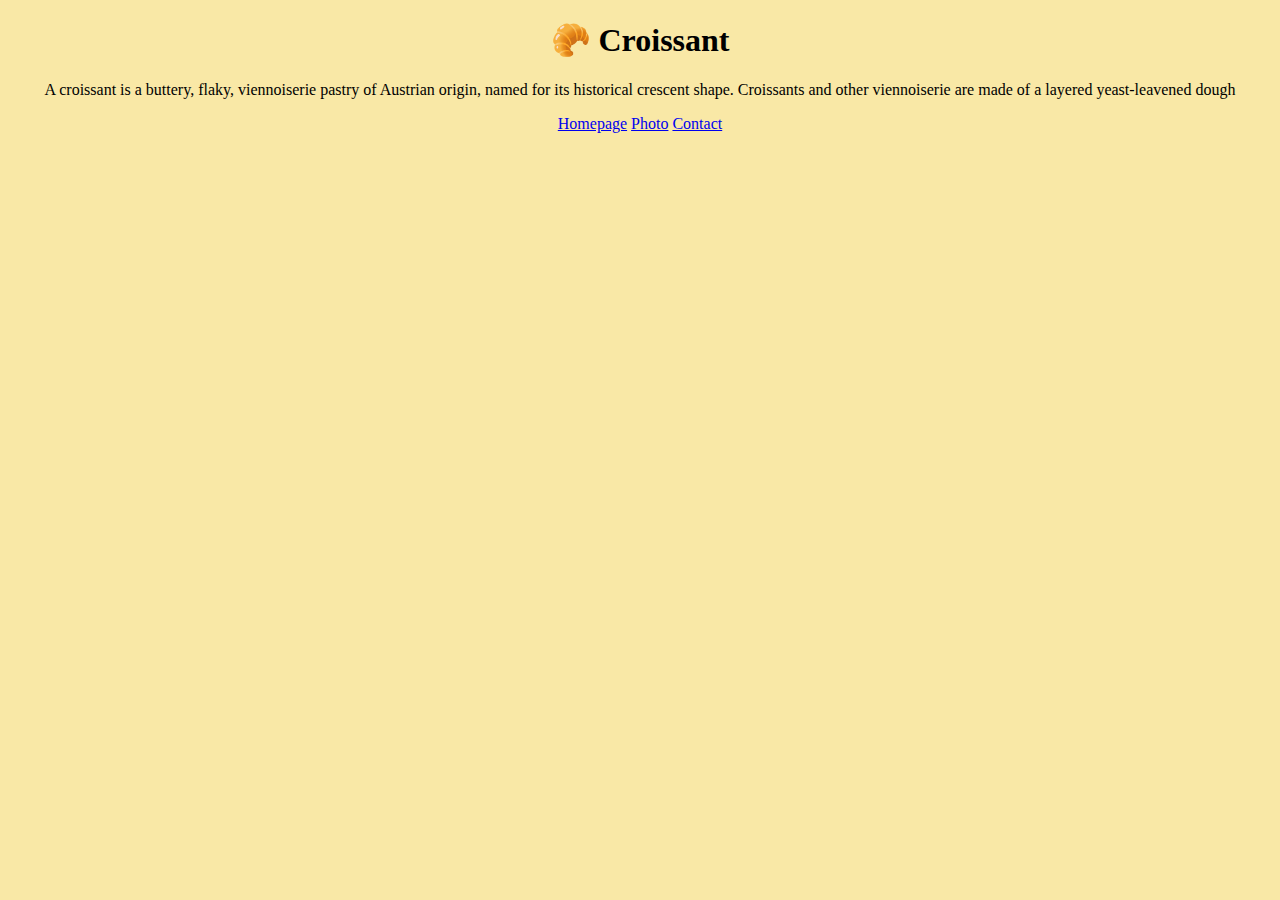
<file: index.html>
<!DOCTYPE html>
<html lang="en">
  <head>
    <meta charset="UTF-8" />
    <meta
      name="description"
      content="Enjoy your morning coffee in the best croissant place of Madeira"
    />
    <meta name="viewport" content="width=device-width, initial-scale=1.0" />
    <link rel="stylesheet" href="/styles/app.css" />
    <title>French Croissants - freshly hand-baked croissants</title>
  </head>
  <body>
    <h1>🥐 Croissant</h1>
    <p>
      A croissant is a buttery, flaky, viennoiserie pastry of Austrian origin,
      named for its historical crescent shape. Croissants and other viennoiserie
      are made of a layered yeast-leavened dough
    </p>
    <div class="links">
      <a href="/" title="French Croissants overview">Homepage</a>
      <a href="/photo.html" title="Look at the best croissant">Photo</a>
      <a href="/contact.html" title="Contact French Croissants">Contact</a>
    </div>
  </body>
</html>
</file>
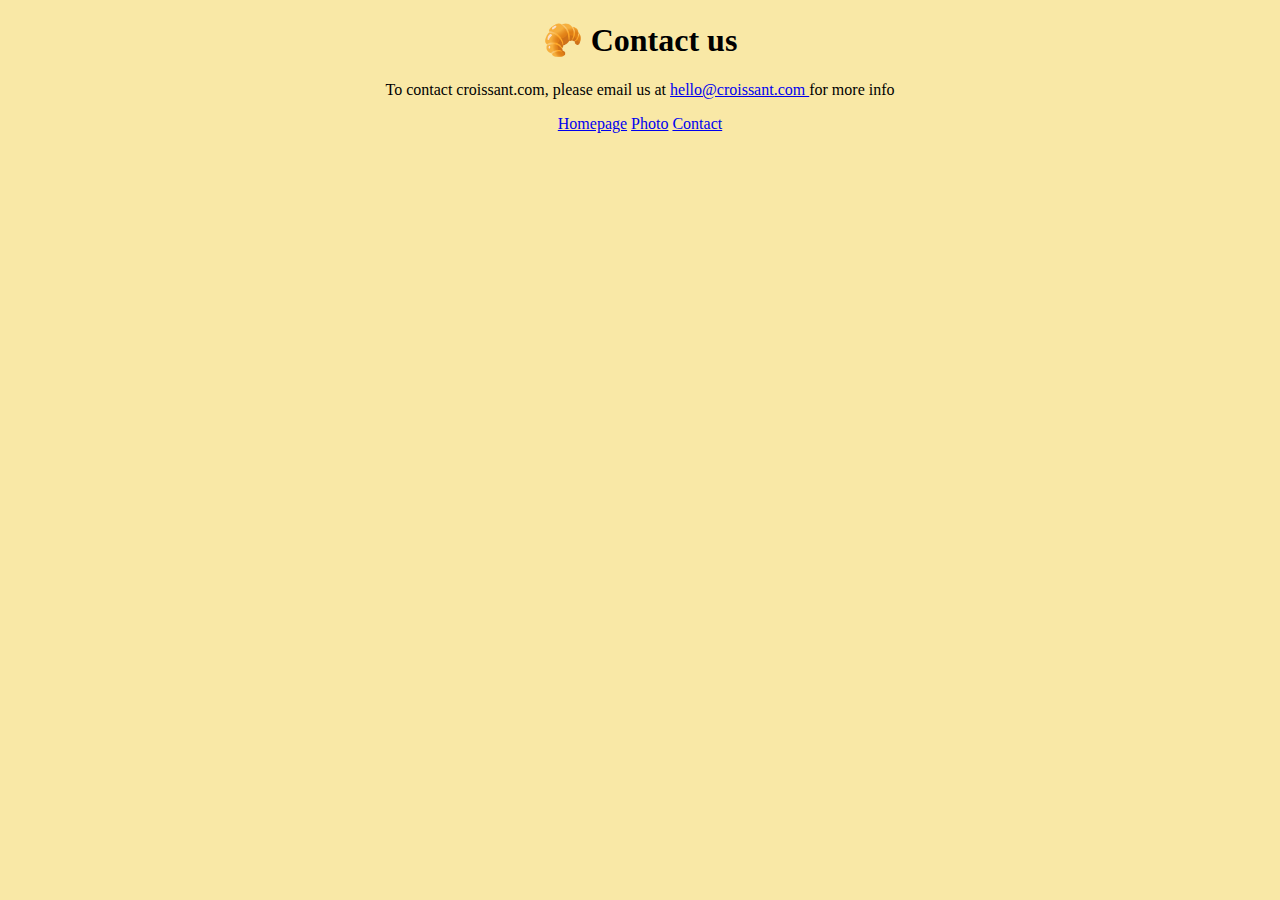
<file: contact.html>
<!DOCTYPE html>
<html lang="en">
  <head>
    <meta charset="UTF-8" />
    <meta name="viewport" content="width=device-width, initial-scale=1.0" />
    <link rel="stylesheet" href="/styles/app.css" />
    <title>Croissant project</title>
  </head>
  <body>
    <h1>🥐 Contact us</h1>
    <p>
      To contact croissant.com, please email us at
      <a href="mailto:hello@croissant.com"> hello@croissant.com </a> for more
      info
    </p>
    <div class="links">
      <a href="/">Homepage</a>
      <a href="/photo.html">Photo</a>
      <a href="/contact.html">Contact</a>
    </div>
  </body>
</html>
</file>
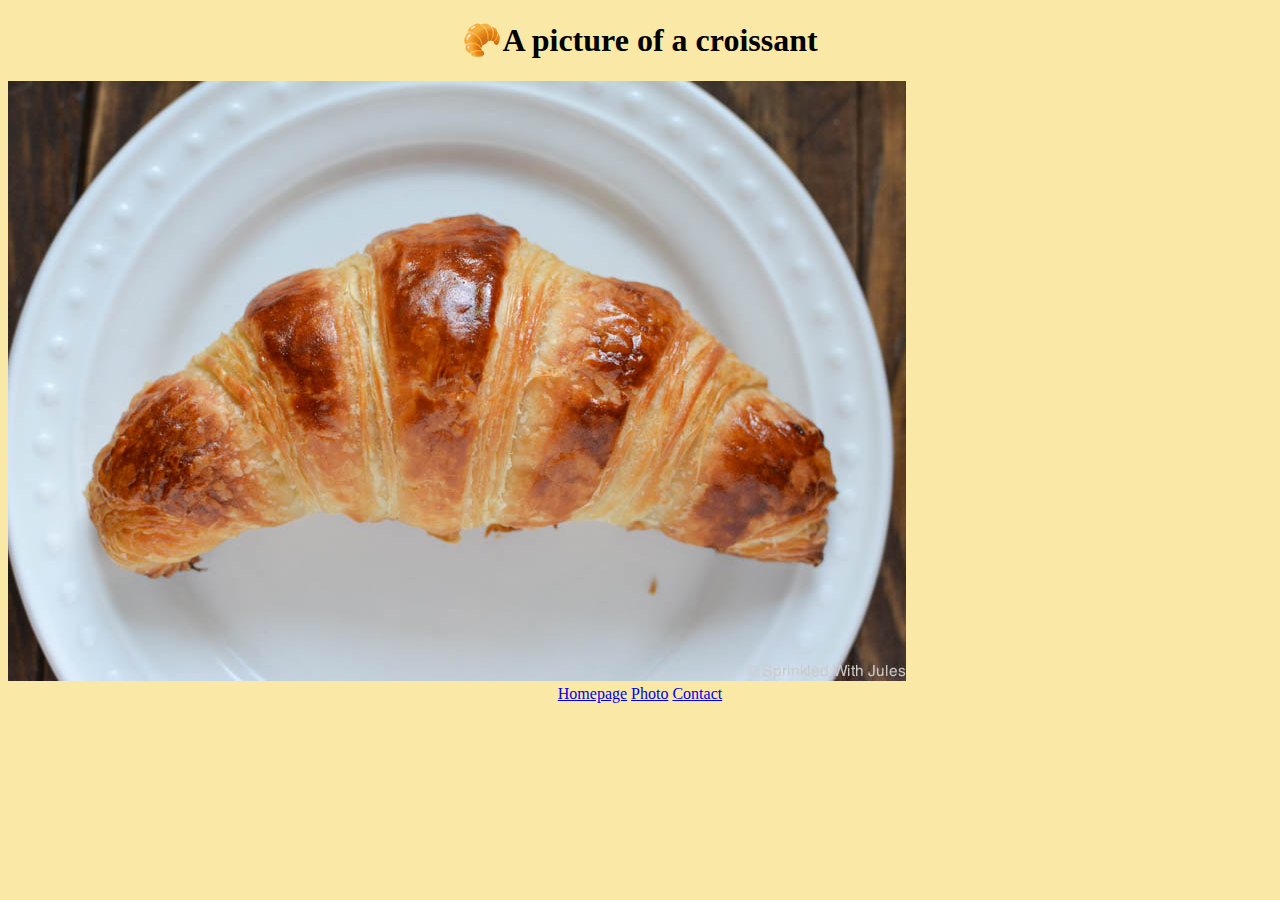
<file: photo.html>
<!DOCTYPE html>
<html lang="en">
  <head>
    <meta charset="UTF-8" />
    <meta name="viewport" content="width=device-width, initial-scale=1.0" />
    <link rel="stylesheet" href="/styles/app.css" />
    <title>Croissant project</title>
  </head>
  <body>
    <h1>🥐A picture of a croissant</h1>
    <img id="croissant-photo" src="/croissant.jpg" alt="Croissant" />
    <div class="links">
      <a href="/">Homepage</a>
      <a href="/photo.html">Photo</a>
      <a href="/contact.html">Contact</a>
    </div>
  </body>
</html>
</file>
<file: styles/app.css>
body {
  background-color: #f9e8a6;
}
h1,
p {
  text-align: center;
}
.croissant-photo {
  max-width: 100%;
  border-radius: 10px;
  display: block;
  margin: 30px auto;
}

.links,
.links :visited {
  display: block;
  text-align: center;
  color: green;
}
</file>
